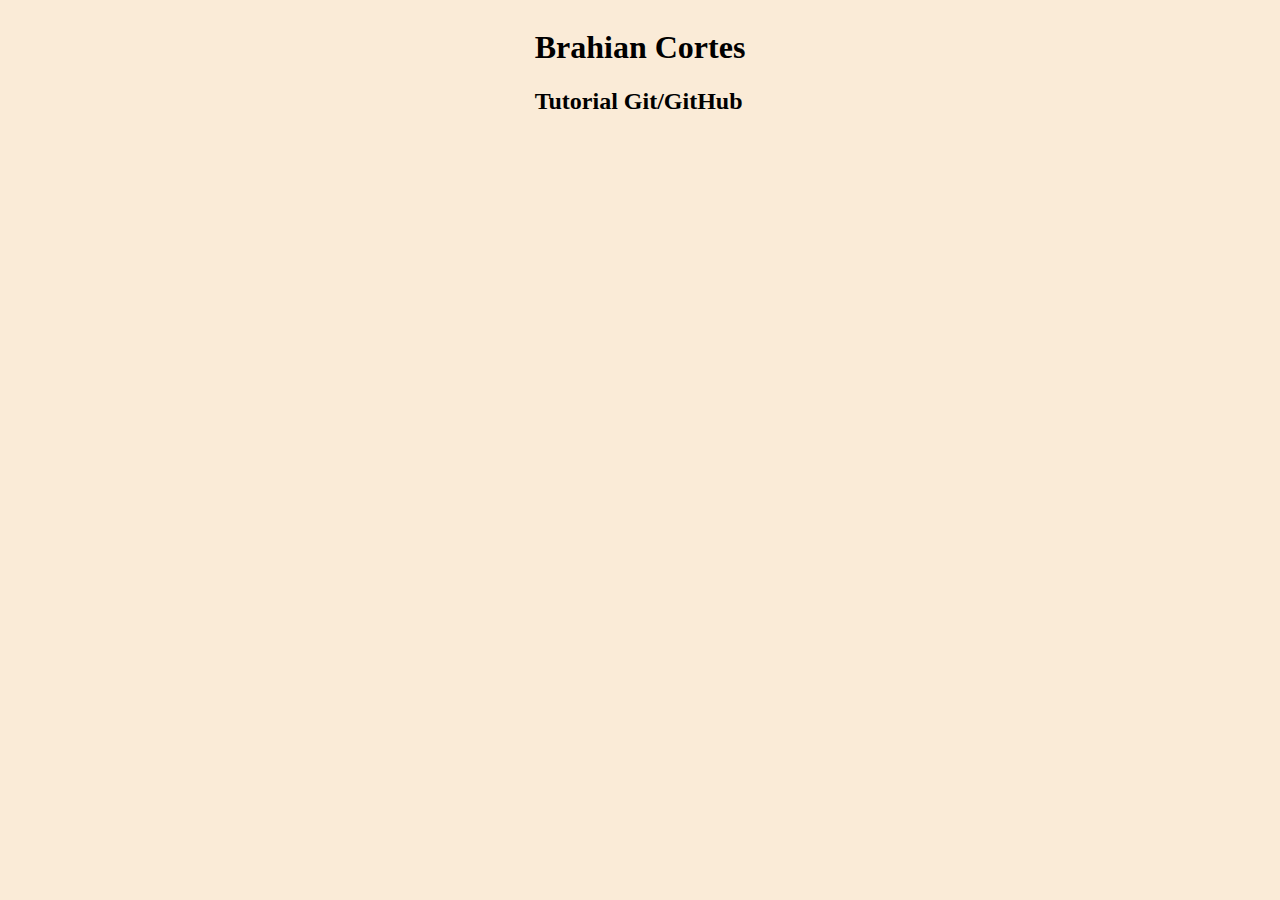
<file: index.html>
<!DOCTYPE html>
<html lang="es">
<head>
    <meta charset="UTF-8">
    <meta name="viewport" content="width=device-width, initial-scale=1.0">
    <title>Tutorial Git/GitHub</title>
    <link rel="stylesheet" href="style.css">
</head>
<body>
    <div class="contenedor">
        <h1>Brahian Cortes</h1>
        <h2>Tutorial Git/GitHub</h2>
    </div>
</body>
</html>
</file>
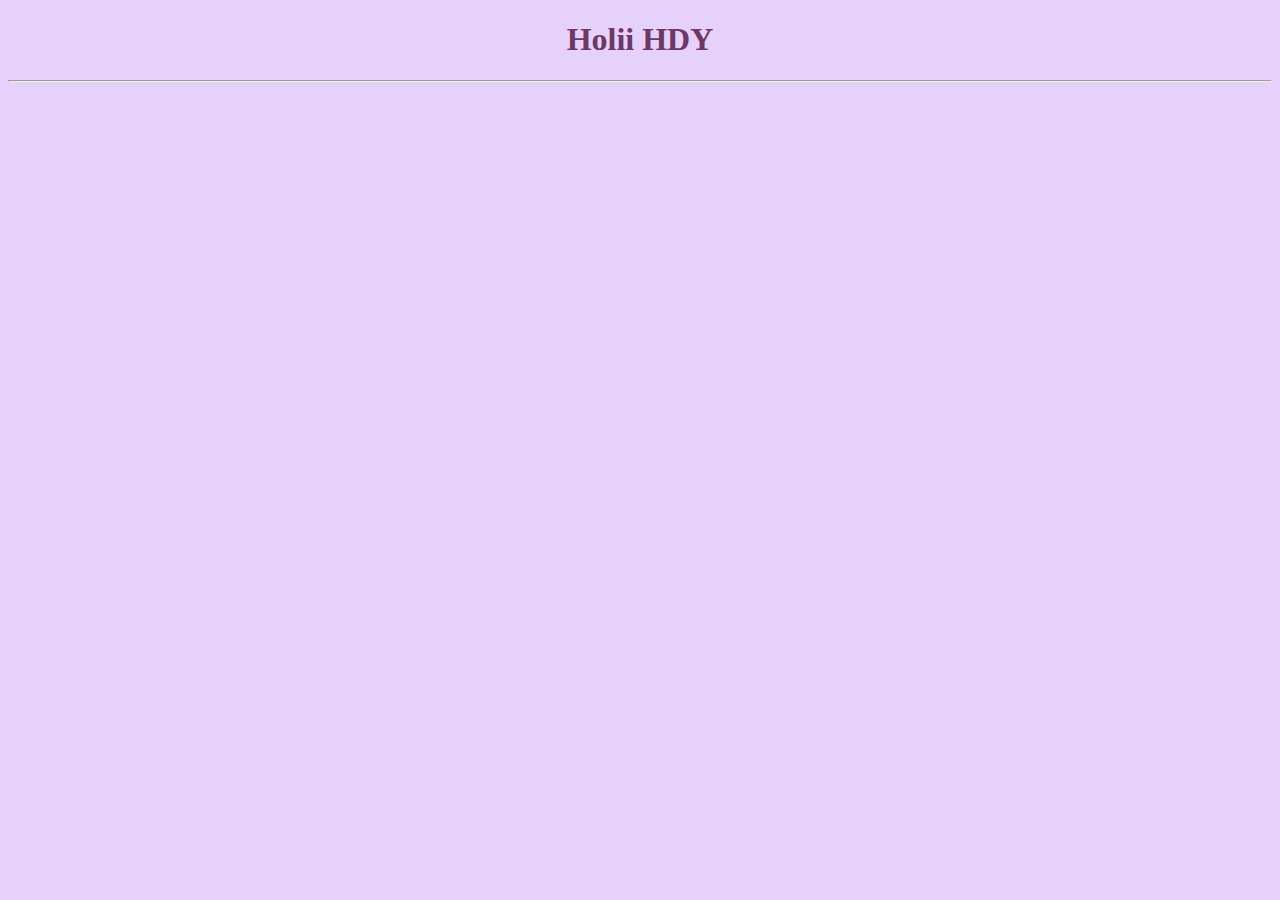
<file: ej_compartido/eje_HDY.html>
<!DOCTYPE html>
<html lang="en">
<head>
    <meta charset="UTF-8">
    <meta name="viewport" content="width=device-width, initial-scale=1.0">
    <title>hdy</title>
    <style>
        body{
            background-color:rgb(229, 209, 250)
        }
        H1{
            color:rgb(110, 56, 101)
        }
    </style>
</head>
<body>
   <center><h1>Holii HDY</h1></center> 
   <hr>
</body>
</html>
</file>
<file: style.css>
body {
    display: flex;
    align-items: center;
    justify-content: center;
    background-color: antiquewhite;
}

h2 {
    margin-top: .5em;
}
</file>
